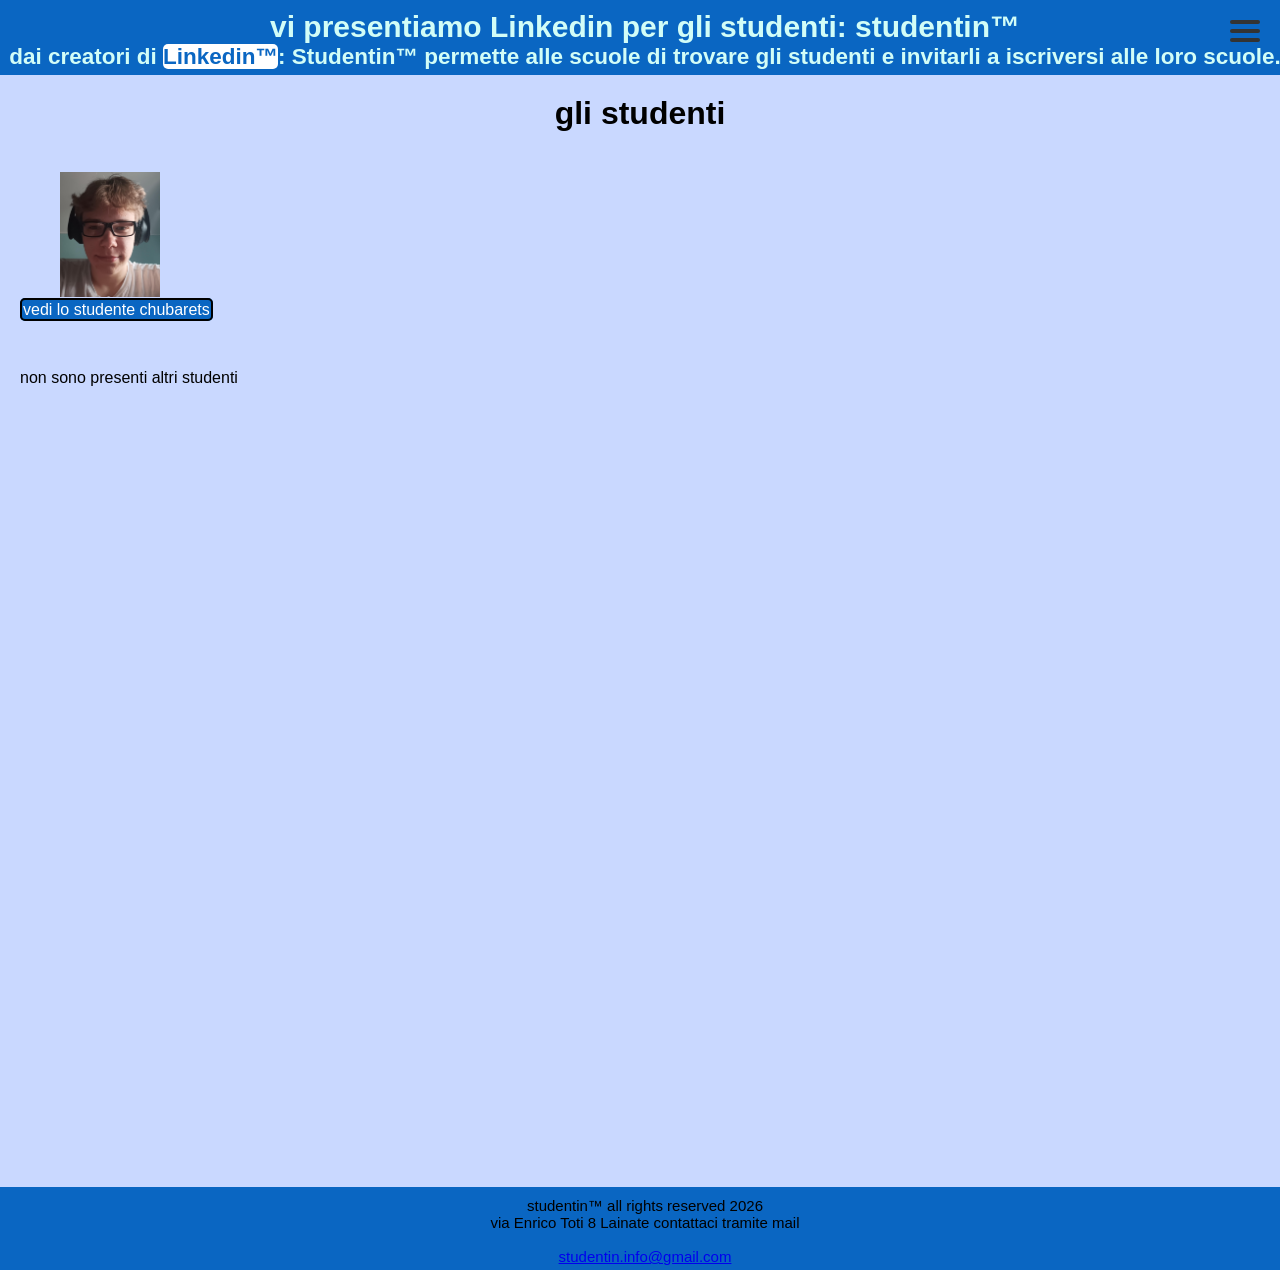
<file: root/index.html>
<!DOCTYPE html>
<html lang="it">
<head>
    <meta charset="UTF-8">
    <meta name="viewport" content="width=device-width  , initial-scale=1.0">
    <title>Homepage</title>
    <link rel="stylesheet" href="/root/css/stileindex.css"> 
</head>
<body>

<div  id="titolo-principale">
     <h1>vi presentiamo Linkedin per gli studenti: studentin™</h1>
     <h2>dai creatori di <span id="linkedin">Linkedin™</span>: Studentin™ permette alle scuole di trovare gli studenti e invitarli a iscriversi alle loro scuole.</h2> 
</div>
    
<div>
  <h1 id="titolum">gli studenti</h1>
</div>
     
<div>
  <img id="chubafot"src="/root/images/chubarets.jpeg " width=100 alt="un immagine di chubarets">
</div>
<div>
  <a id="chubatasto" href="/root/html/chubarets.html">vedi lo studente chubarets</a>
</div>
<div id="err">
  <p  id="err"> non sono presenti altri studenti</p>
</div>
    <div class="menu-wrapper">
  <input type="checkbox" id="menu-toggle" class="checker">
  
  <label for="menu-toggle" class="hamburger">
    <span></span>
    <span></span>
    <span></span>
  </label>

  <nav class="menu">
    <a href="/root/html/admin.html">admin access</a><br>
    <a href="/root/html/chi siamo.html">chi siamo</a>
    
  </nav>
</div>
<div id="boxfinale">
    <p>studentin™ all rights reserved 2026<br>
    via Enrico Toti 8 Lainate
    contattaci tramite mail</p><br>
    <a href="mailto:studentin.info@gmail.com">studentin.info@gmail.com</a>
</div>
</html>
</file>
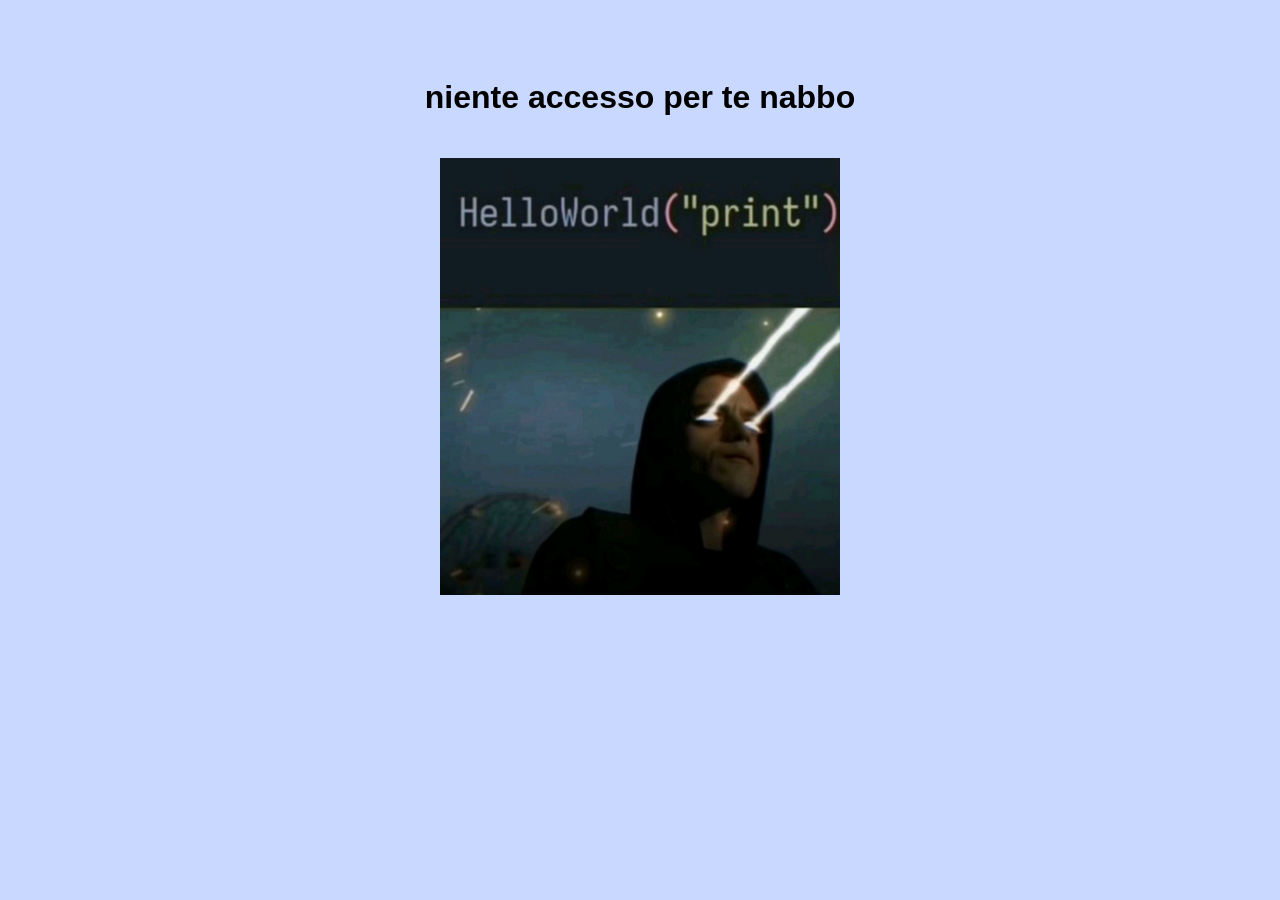
<file: root/html/admin.html>
<!DOCTYPE html>
<html lang="en">
<head>
    <meta charset="UTF-8">
    <meta name="viewport" content="width=device-width, initial-scale=1.0">
    <title>Admin access</title>
    <link rel="stylesheet" href="/root/css/stileadmin.css"> 
</head>
<body>
    <h1>niente accesso per te nabbo</h1>
   <img src="/root/images/WhatsApp Image 2026-05-04 at 18.07.52.jpeg" width="400" alt="helloworld(print)">
</body>
</html>
</file>
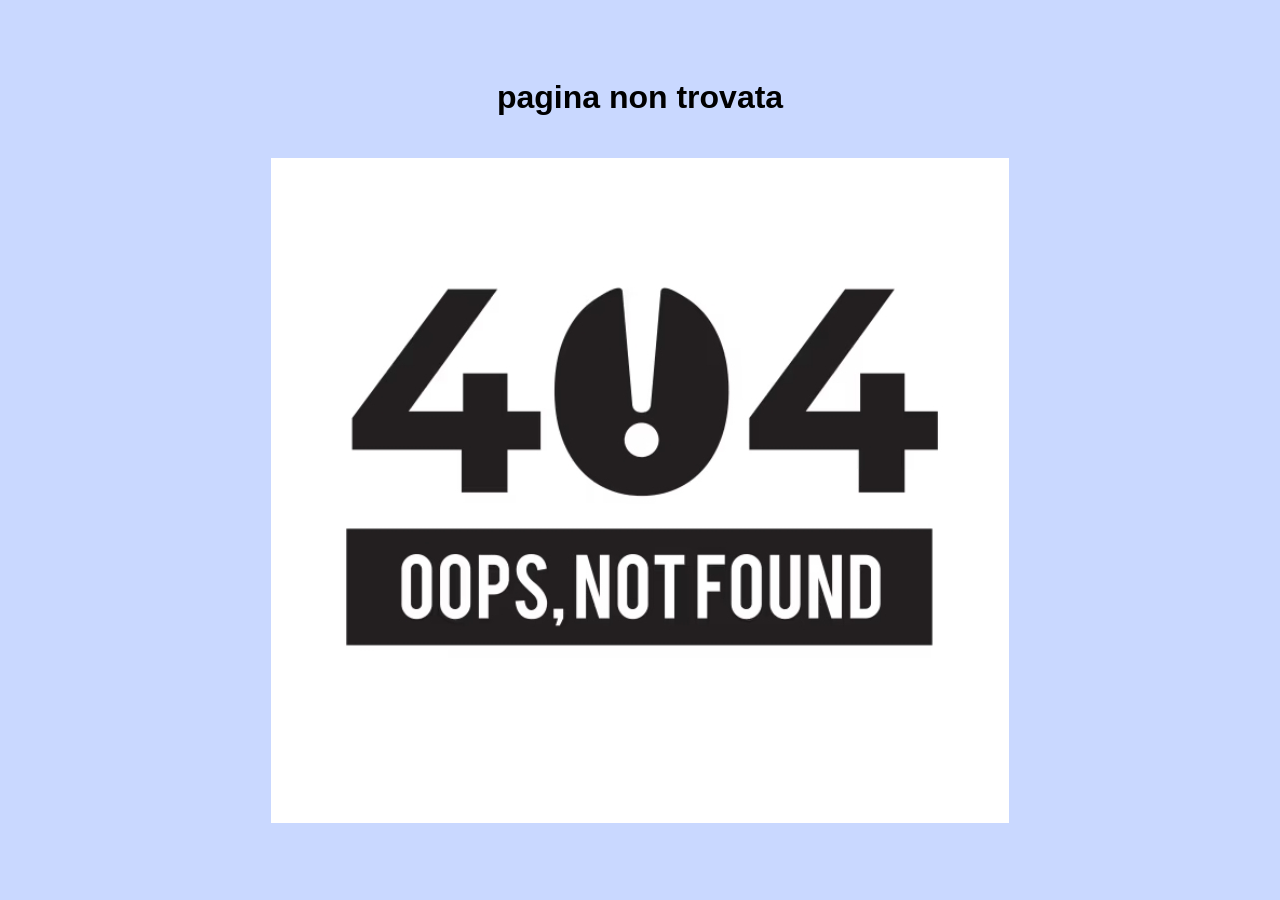
<file: root/html/chi siamo.html>
<!DOCTYPE html>
<html lang="en">
<head>
    <meta charset="UTF-8">
    <meta name="viewport" content="width=device-width, initial-scale=1.0">
    <title>404 not found</title>
    <link rel="stylesheet" href="/root/css/stilechisiamo.css"> 
</head>
<body>
    <h1>pagina non trovata </h1>
    <img src="/root/images/404.jpeg" alt="404 not found">
</body>
</html>
</file>
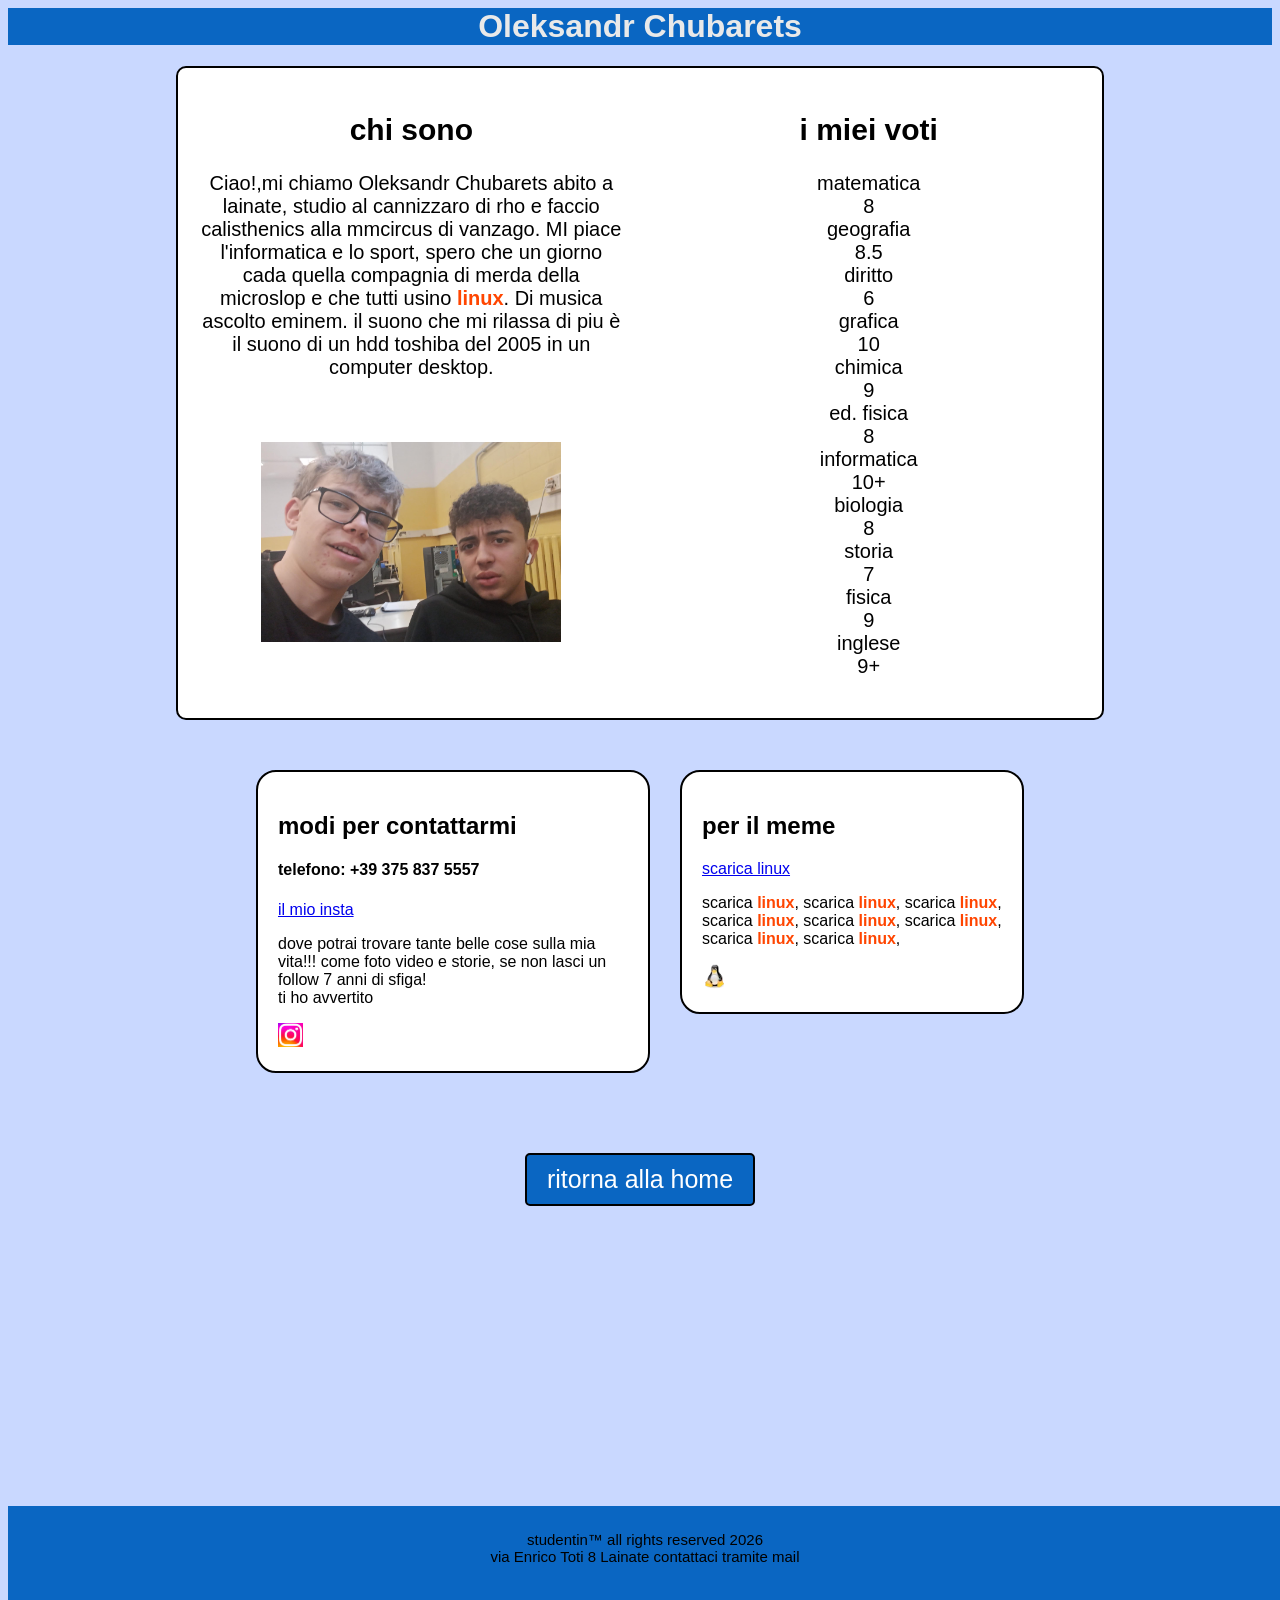
<file: root/html/chubarets.html>
<!DOCTYPE html>
<html lang="en">
<head>
    <meta charset="UTF-8">
    <meta name="viewport" content="width=device-width, initial-scale=1.0">
    <title>Chubarets</title>
    <link rel="stylesheet" href="/root/css/stilechuba.css">
</head>
<body>

<h1 id="t1">Oleksandr Chubarets</h1>
 
<div class="scheda">
    <div class=cold>
        <h2 >chi sono</h2>
        <p id="2">Ciao!,mi chiamo Oleksandr Chubarets abito a lainate, studio al cannizzaro di rho e faccio calisthenics alla mmcircus di vanzago. MI piace l'informatica e lo sport, spero che un giorno cada quella compagnia di merda della microslop e che tutti usino <span class="grassetto">linux</span>. Di musica ascolto eminem. il suono che mi rilassa di piu è il suono di un hdd toshiba del 2005 in un computer desktop.   </p> <br>
        <img id="pale" src="/root/images/ioepale.jpeg" alt="io e mio fratello magrebino pale">
    </div> 
    <div class=cols>
    <h2 >i miei voti</h2>
    <dl>
    <dt>matematica</dt>
     <dd>8</dd>
    <dt>geografia</dt>
     <dd>8.5</dd>
    <dt>diritto</dt>
     <dd>6</dd>
     <dt>grafica</dt>
     <dd>10</dd>
     <dt>chimica</dt>
    <dd>9</dd>
     <dt>ed. fisica</dt>
     <dd>8</dd>
    <dt>informatica</dt>
    <dd>10+</dd>
    <dt>biologia</dt>
    <dd>8</dd>
    <dt> storia</dt>
    <dd>7</dd>
    <dt>fisica</dt>
    <dd>9</dd>
     <dt>inglese</dt>
    <dd>9+</dd>
    </dl>
 </div>
</div>
<div id="meme">
<div id="cont">
    <h2>modi per contattarmi</h2>
    <h4>telefono: +39 375 837 5557</h4> 
    <a href="https://www.instagram.com/olekosw?igsh=MTZsdnMyNjlqeTlhOA==" target="_blank">il mio insta</a>
    <p>dove potrai trovare tante belle cose sulla mia vita!!! come foto video e storie, se non lasci un follow 7 anni di sfiga!<br> ti ho avvertito</p>
    <img src="/root/images/insta.jpeg" class="logo" alt="instagram logo">
</div>
<div id="pim">
    <h2>per il meme</h2>
    <a href="https://www.linux.it/distro/" target="_blank">scarica linux</a>
    <p>scarica <span class="grassetto">linux</span>, scarica <span class="grassetto">linux</span>, scarica <span class="grassetto">linux</span>, scarica <span class="grassetto">linux</span>, scarica <span class="grassetto">linux</span>, scarica <span class="grassetto">linux</span>, scarica <span class="grassetto">linux</span>, scarica <span class="grassetto">linux</span>, </p>
    <img src="/root/images/linux.webp" class="logo" alt="linux logo">
</div>
</div>

<div id="homet">
    <a id="home" href="/root/index.html">ritorna alla home</a>
</div>

<div id="boxfinale">
    <p>studentin™ all rights reserved 2026<br>
    via Enrico Toti 8 Lainate
    contattaci tramite mail</p><br>
    <a href="mailto:studentin.info@gmail.com">studentin.info@gmail.com</a>
</div>



</body>
</html>
</file>
<file: root/css/stileindex.css>
.checker {
  display: none;
}


.hamburger {
  
  position: fixed;    
  top: 20px;          
  right: 20px;        
  
  
  cursor: pointer;
  display: flex;
  flex-direction: column;
  gap: 5px;
  width: 30px;
  z-index: 1001;      
}
.hamburger span {
  display: block;
  height: 4px;
  width: 100%;
  background: #333;
  border-radius: 2px;
  transition: 0.3s;
}


.menu {
  position: fixed;
  top: 0;
  right: -100%; 
  width: 250px;
  height: 100%;
  background: #eee;
  padding-top: 60px;
  transition: 0.4s;
}


.checker:checked ~ .menu {
  right: 0;
}


.checker:checked ~ .hamburger span:nth-child(1) { transform: rotate(45deg) translate(6px, 6px); }
.checker:checked ~ .hamburger span:nth-child(2) { opacity: 0; }
.checker:checked ~ .hamburger span:nth-child(3) { transform: rotate(-45deg) translate(6px, -7px); }

*{
margin: 0;
padding: 0;

}


body {
  font-family: Arial, Helvetica, sans-serif;
  background-color:#C9D8FF;
}

#titolo-principale {
background-color: #0a66c2;
width: 100%;
padding-top: 10px;
padding-left: 5px;
padding-right: 5px;
padding-bottom: 5px;
font-size: 15px;
text-align: center;
color: rgb(210, 253, 247)
}

#linkedin {
  color: #0a66c2;
  background-color: white;
  border-radius: 5px;
}

#titolum{
margin-top: 20px;
text-align: center;
} 

#chubafot {
margin-left: 60px;
margin-top: 40px ;
}

#chubatasto {
margin-left: 20px;
border: 2px solid black;
border-radius: 5px;
background-color: #0a66c2;
color: rgb(255, 255, 255);
text-decoration: none; /* ecco come tolgo la lineaaa*/
padding: 1px;
}

#err{
margin-top: 50px;
margin-left: 10px;
} 

#boxfinale {
background-color: #0a66c2;
width: 100%;
padding-top: 10px;
padding-left: 5px;
padding-right: 5px;
padding-bottom: 5px;
font-size: 15px;
text-align: center;
margin-top: 800px;
} 

#boxfinale {
background-color: #0a66c2;
width: 100%;
padding-top: 10px;
padding-left: 5px;
padding-right: 5px;
padding-bottom: 5px;
font-size: 15px;
text-align: center;
margin-top: 800px;
}
</file>
<file: root/css/stileadmin.css>
body {
  font-family: Arial, Helvetica, sans-serif;
  text-align: center;
  padding-top: 50px;
  background-color:#C9D8FF;
}

img{
max-width: 100%;
height: auto;
margin-top: 20px;
}
</file>
<file: root/css/stilechisiamo.css>
body {
  font-family: Arial, Helvetica, sans-serif;
  text-align: center;
  padding-top: 50px;
  background-color:#C9D8FF;
}

img{
max-width: 100%;
height: auto;
margin-top: 20px;
}
</file>
<file: root/css/stilechuba.css>
body {
  font-family: Arial, Helvetica, sans-serif;
  background-color:#C9D8FF;
}


#t1 {
background-color: #0a66c2;
text-align: center;
width: 100%;
margin-top: 0%;
color: rgb(233, 233, 233);
}


.scheda {
display: flex;
gap: 30px;
justify-content: center;
background-color: white;
border: 2px solid black;
border-radius: 10px;
width: 70%;
margin: 20px auto;
padding: 20px;
} 

.cold {
font-size: 20px;
flex: 1;
text-align: center;
} 

.cols {
font-size: 20px;
flex: 1;
text-align: center;
} 

dd{
margin: 0;
} 

.logo{
width: 25px;
} 

.grassetto{
font-weight: bold;
color: orangered;
}  





#pale{
max-width: 300px;
width: 100%;
margin: 20px auto 0 ;
display: block;

}  

#cont{
border: 2px solid black;
border-radius: 20px;
margin-bottom: 60px;
padding: 20px;
width: 350px;
background-color: white;
}  

#pim{
border: 2px solid black;
border-radius: 20px;
width: 300px;
height: 200px;
background-color: white;
padding: 20px;
} 

#meme{
display: flex;
justify-content: center;
gap: 30px;
margin-top: 50px;
width: 100%;
}


#home {
border: 2px solid black;
border-radius: 5px;
background-color: #0a66c2;
color: white;
align-content: center;
text-decoration: none;
padding: 10px 20px;
font-size: 25px;
}

#homet {
display: flex;
justify-content: center;
width: 100%;
margin-top: 20px;
}




#boxfinale {
background-color: #0a66c2;
width: 100%;
padding-top: 10px;
padding-left: 5px;
padding-right: 5px;
padding-bottom: 5px;
font-size: 15px;
text-align: center;
margin-top: 300px;
}
</file>
